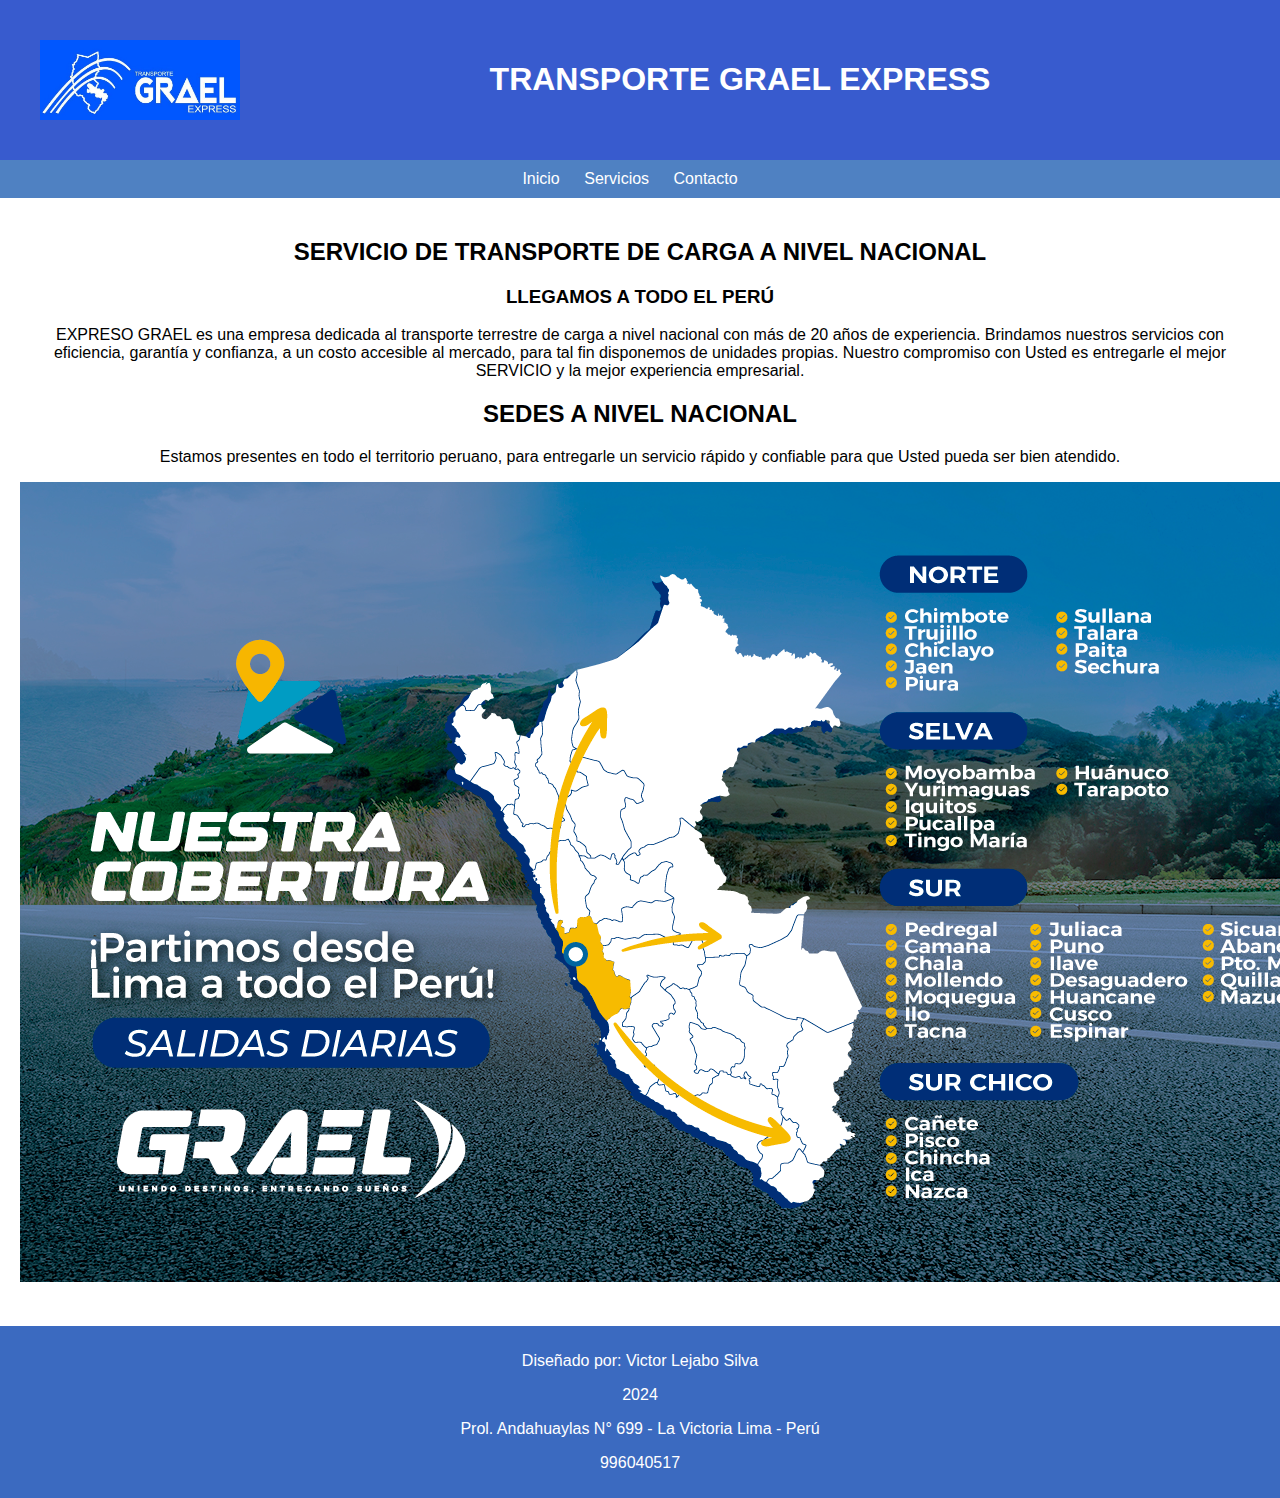
<file: index.html>
<!DOCTYPE html>
<html lang="es">
<head>
    <meta charset="UTF-8">
    <meta name="viewport" content="width=device-width, initial-scale=1.0">
    <title>EXPRESO GRAEL</title>
    <link rel="stylesheet" href="styles.css">
</head>
<body>
    <header>
        
        <img src="img/logo.jpg" width="200" height="80">
        <h1>TRANSPORTE GRAEL EXPRESS</h1>
    </header>

    <nav>
        <ul>
            <li><a href="index.html">Inicio</a></li>
            <li><a href="servicios.html">Servicios</a></li>
            <li><a href="contacto.html">Contacto</a></li>
        </ul>
    </nav>

    <section>
        <article>

            <h2>SERVICIO DE TRANSPORTE DE CARGA A NIVEL NACIONAL</h2>
            <h3>LLEGAMOS A TODO EL PERÚ</h3>
            <p>EXPRESO GRAEL es una empresa dedicada al transporte terrestre de carga a nivel nacional con más de 20 años de experiencia. Brindamos nuestros servicios con eficiencia, garantía y confianza, a un costo accesible al mercado, para tal fin disponemos de unidades propias. Nuestro compromiso con Usted es entregarle el mejor SERVICIO y la mejor experiencia empresarial.</p>
        </article>
        <article style="text-align: top right;">
            <h2>SEDES A NIVEL NACIONAL</h2>
            <p>Estamos presentes en todo el territorio peruano, para entregarle un servicio rápido y confiable para que Usted pueda ser bien atendido.</p>
            <img src="img/LUGARES.png" >
        </article>
    </section>



    <footer>
        <p>Diseñado por: Victor Lejabo Silva</p>
        <p>2024</p>
        <p>Prol. Andahuaylas N° 699 - La Victoria Lima - Perú</p>
        <p>996040517</p>
    </footer>
</body>
</html>
</file>
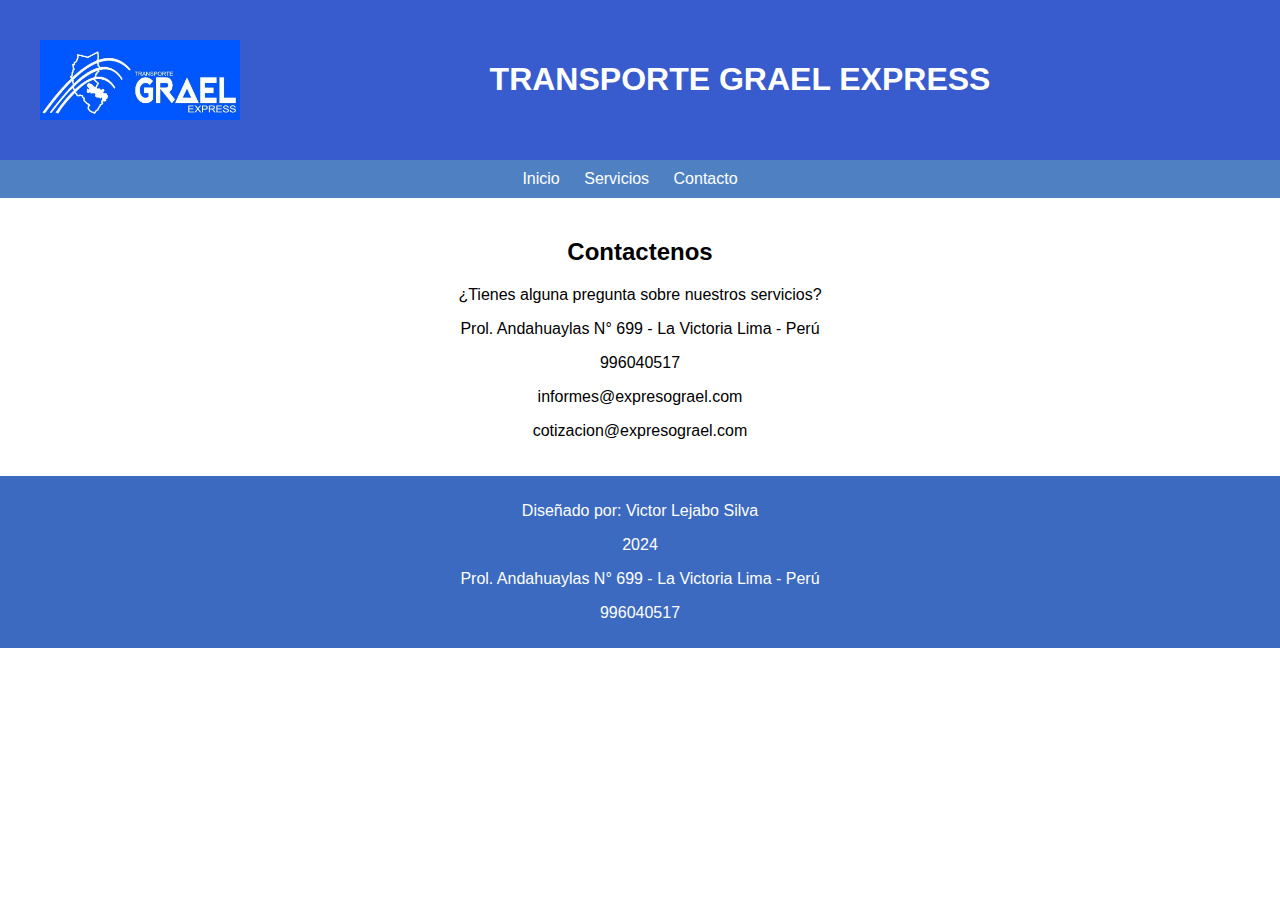
<file: contacto.html>
<!DOCTYPE html>
<html lang="es">
<head>
    <meta charset="UTF-8">
    <meta name="viewport" content="width=device-width, initial-scale=1.0">
    <title>CONTACTO - GRAEL</title>
    <link rel="stylesheet" href="styles.css">
</head>
<body>
    <header>
        <img src="img/logo.jpg" width="200" height="80">
        <h1>TRANSPORTE GRAEL EXPRESS</h1>
    </header>

    <nav>
        <ul>
            <li><a href="index.html">Inicio</a></li>
            <li><a href="servicios.html">Servicios</a></li>
            <li><a href="contacto.html">Contacto</a></li>
        </ul>
    </nav>

    <section>
        <h2>Contactenos</h2>
        <p>¿Tienes alguna pregunta sobre nuestros servicios?</p>
        <p>Prol. Andahuaylas N° 699 - La Victoria Lima - Perú</p>
        <p>996040517</p>
        <p>informes@expresograel.com</p>
        <p>cotizacion@expresograel.com</p>  
    </section>

    <footer>
        <p>Diseñado por: Victor Lejabo Silva</p>
        <p>2024</p>
        <p>Prol. Andahuaylas N° 699 - La Victoria Lima - Perú</p>
        <p>996040517</p>
    </footer>
</body>
</html>
</file>
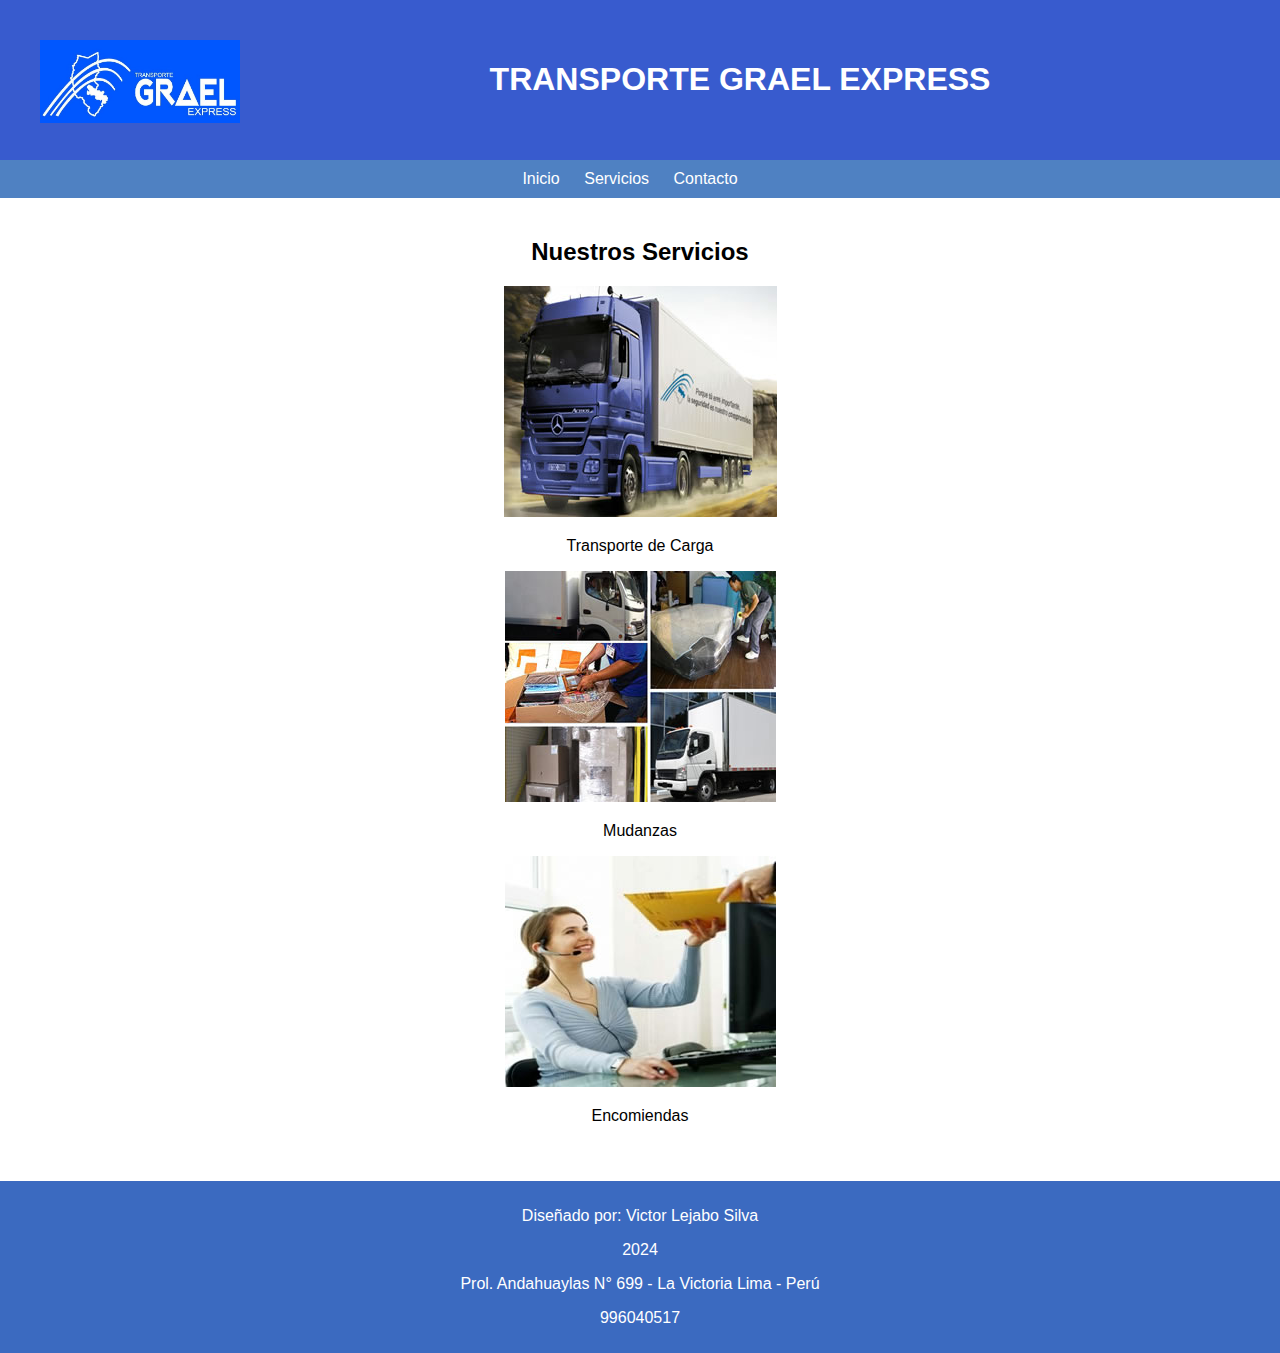
<file: servicios.html>
<!DOCTYPE html>
<html lang="es">
<head>
    <meta charset="UTF-8">
    <meta name="viewport" content="width=device-width, initial-scale=1.0">
    <title>SERVICIOS - GRAEL</title>
    <link rel="stylesheet" href="styles.css">

</head>
<body>
    <header>
        <img src="img/logo.jpg" width="200" height="80">
        <h1>TRANSPORTE GRAEL EXPRESS</h1>
    </header>
    
    <style>
        body {
            flex-direction: column;
            align-items: center;
            justify-content: center;
            min-height: 100vh;
            margin: 0;
            padding: 0;
        }
        section {
            text-align: center;
            margin-bottom: 20px;
        }
        img {
            max-width: 100%;
            height: auto;
        }
        ul {
        list-style-type: none;
        padding: 0;
        margin: 0;
        }


    </style>

    <nav>
        <ul>
            <li><a href="index.html">Inicio</a></li>
            <li><a href="servicios.html">Servicios</a></li>
            <li><a href="contacto.html">Contacto</a></li>
        </ul>
    </nav>

    <section>
        <h2>Nuestros Servicios</h2>
        <ul>
            <li>
                <img src="img/transporte.jpg">
                <p>Transporte de Carga</p>
            </li>
            <li>
                <img src="img/muda.jpg">
                <p>Mudanzas</p>
            </li>
            <li>
                <img src="img/enco.jpg">
                <p>Encomiendas</p>
            </li>
        </ul>
    </section>


    <footer>
        <p>Diseñado por: Victor Lejabo Silva</p>
        <p>2024</p>
        <p>Prol. Andahuaylas N° 699 - La Victoria Lima - Perú</p>
        <p>996040517</p>
    </footer>
</body>
</html>
</file>
<file: styles.css>
body {
    font-family: Arial, sans-serif;
    margin: 0;
    padding: 0;
}

header img {
    float:left;

}
header {
    background-color: #385bce;
    color: #fff;
    padding: 40px;
    text-align: center;

}


nav {
    background-color: #4f81c2;
    padding: 10px;
}

nav ul {
    list-style-type: none;
    margin: 0;
    padding: 0;
    text-align: center;
}

nav ul li {
    display: inline;
    margin-right: 20px;
}

nav ul li a {
    color: #fff;
    text-decoration: none;
}


section {
    padding: 20px;
    text-align: center;
}

article {
    margin-bottom: 20px;
}


aside {
    background-color: #f4f4f4;
    padding: 20px;
}


footer {
    background-color: #3b6ac0;
    color: #fff;
    padding: 10px;
    text-align: center;
}
</file>
